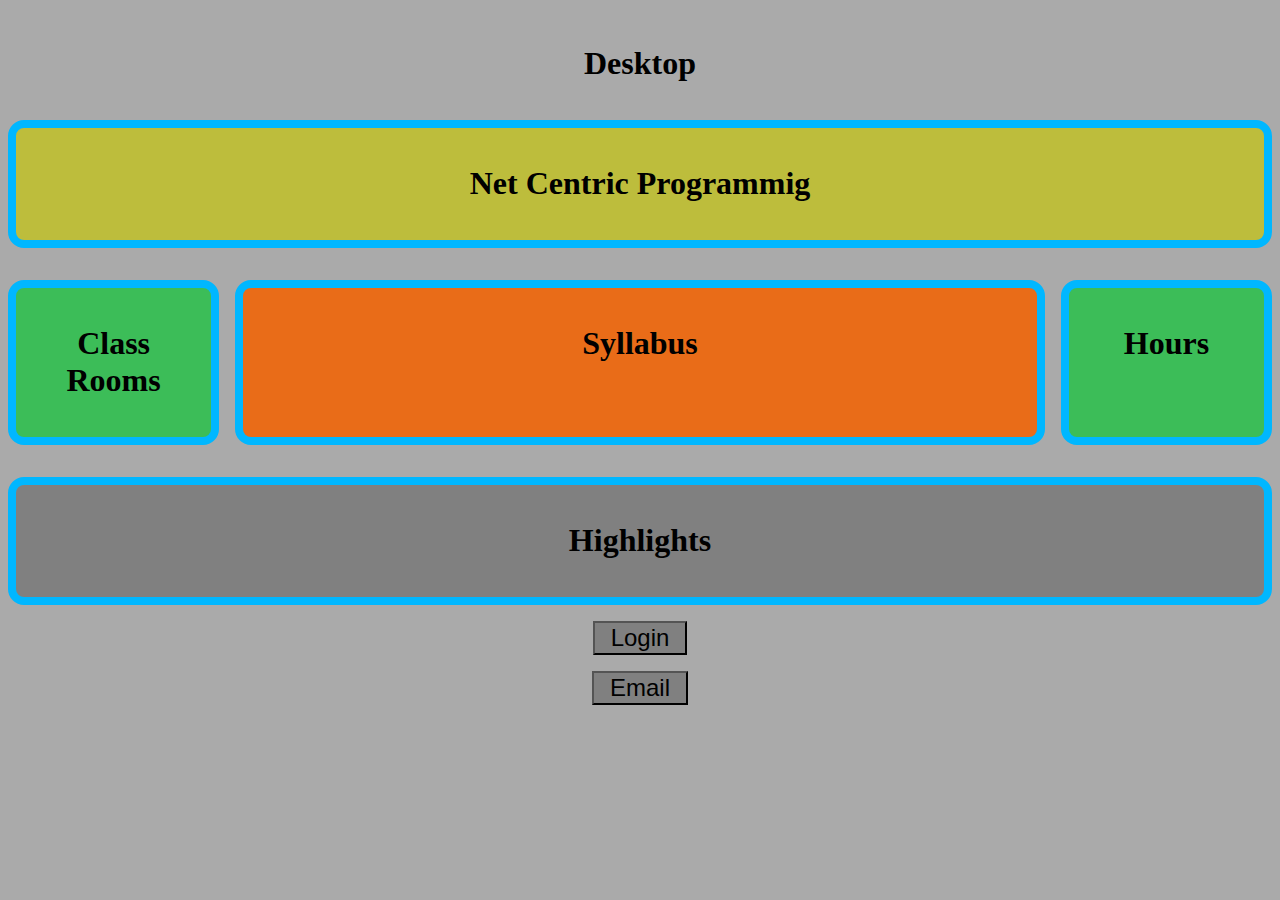
<file: index.html>
<!DOCTYPE html>
<html lang="en">
    <head>
        <meta charset="UTF-8">
        <meta name="viewport" content="width=device-width, initial-scale=1.0">
        <title>NCP-LAB_EVALUATION1</title>
        <link rel="stylesheet" href="style.css">
    </head>
    <body>
        <container>
            <div class="header">
                <h1>Desktop</h1>
            </div>
            <div class="header1">
                <h1>Mobile</h1>
            </div>
            <div class="subhead"><h1><b>Net Centric Programmig</b></h1></div>
            <div class="row">
                <div class="col1"><h1><b>Class Rooms</b></h1></div>
                <div class="col2"><h1><b>Syllabus</b></h1></div>
                <div class="col3"><h1><b>Hours</b></h1></div>
            </div>
            <div class="subhead1"><h1><b>Highlights</b></h1></div>
            <div class="but"><a href="forms.html"><button class="b1">Login</button></a></div>
            <div class="but"><a href="email.html"><button class="b1">Email</button></a></div>
        </container>
    </body>
</html>
</file>
<file: style.css>
body{
    background-color: rgb(170, 170, 170);
    font-family: "Times New Roman", Times, serif;
}

.header{
    background-color: transparent;
    color: rgb(0, 0, 0);
    padding: 1rem;
    text-align: center;
}

.header1{
    background-color: transparent;
    color: black;
    padding: 1rem;
    text-align: center;
    display: none;
}

.subhead{
    background-color: rgb(189, 189, 60);
    color: black;
    padding: 1rem;
    text-align: center;
    border: 0.5rem solid rgb(0, 183, 255);
    border-radius: 1rem;
}

.row {
    display: flex;
    padding-top: 2rem;
    align-content: space-between;
}

.col1 {
    flex: 15%;
    padding: 1rem;
    text-align: center;
    background-color: rgb(60, 189, 88);
    color: black;
    border: 0.5rem solid rgb(0, 183, 255);
    border-radius: 1rem;
    margin-right: 1rem;
}

.col2 {
    flex: 70%;
    padding: 1rem;
    text-align: center;
    background-color: rgb(233, 108, 24);
    color: black;
    border: 0.5rem solid rgb(0, 183, 255);
    border-radius: 1rem;
    margin-right: 1rem;
}

.col3 {
    flex: 15%;
    padding: 1rem;
    text-align: center;
    background-color: rgb(60, 189, 88);
    color: black;
    border: 0.5rem solid rgb(0, 183, 255);
    border-radius: 1rem;
}

.subhead1{
    background-color: gray;
    color: black;
    padding: 1rem;
    text-align: center;
    border: 0.5rem solid rgb(0, 183, 255);
    border-radius: 1rem;
    margin-top: 2rem;
}

.but{
    text-align: center;
    margin-top: 1rem;
}

.b1{
    padding-left: 1rem;
    padding-right: 1rem;
    font-size: 1.5rem;
    color: black;
    background-color: gray;
    cursor: pointer;
}



@media screen and (max-width: 768px) {
    .row {
        flex-direction: column;
    }
    .col1{
        display: none;
    }
    .col2{
        flex: 100%;
        margin-right: 0;
        margin-bottom: 1rem;
    }
    .col3{
        flex: 100%;
        margin-right: 0;
        margin-bottom: 1rem;
    }
    .header1{
        display: block;
    }
    .header{
        display: none;
    }
}
</file>
